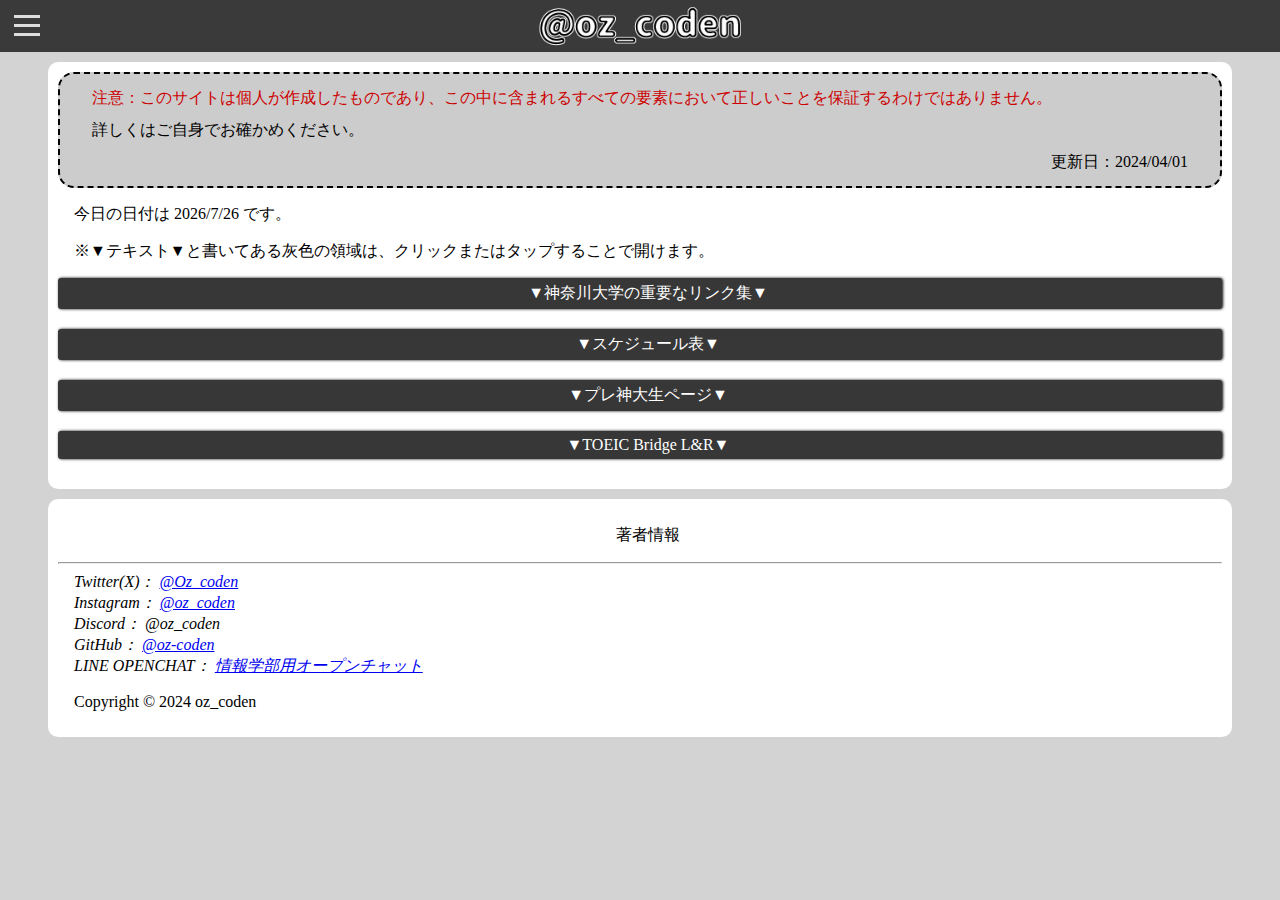
<file: index.html>
<!DOCTYPE HTML>
<HTML lang="ja">

<head>
    <meta charset="UTF-8">
    <meta name="viewport" content="width=device-width, initial-scale=1.0">
    <link rel="stylesheet" type="text/css" href="./import.css">
    <link rel="stylesheet" type="text/css" href="./index.css">
    <title>ozawa's page on Github</title>
</head>

<body>

    <header id="main_header">
        <div class="header_container">
            <div class="header_title"><a href="https://oz-coden.github.io/"><img src="./image/TopPageIcon.png"
                        alt="@oz_coden" class="toppage_icon"></a></div>
        </div>
        <input type="checkbox" id="header_button" class="header_button">
        <label for="header_button" class="header_menu_icon"><span class="header_icon"></span></label>
        <ul class="header_menu">
            <li class="header_menu_top_item"><a href="#current_date">ホーム（ページの一番上に戻る）</a></li>
            <li><a href="#toggle_menu_button_notion_schedule">スケジュール表</a></li>
            <li><a href="#toggle_menu_button_pre_jindaisei">プレ神大生ページ</a></li>
            <li><a href="#toggle_menu_button_toeic">TOEIC®</a></li>
            <li><a href="#contact">著者情報</a></li>
        </ul>
    </header>

    <div id="top_filler" class="top_filler"></div>

    <div class="content_container">

        <div class="alert_notation">
            <p class="" style="color: #cc0000; ">注意：このサイトは個人が作成したものであり、この中に含まれるすべての要素において正しいことを保証するわけではありません。</p>
            <p>詳しくはご自身でお確かめください。</p>
            <p class="text_align_right">更新日：2024/04/01</p>
        </div>

        <p>
            <span id="current_date">
                <script>
                    date = new Date();
                    year = date.getFullYear();
                    month = date.getMonth() + 1;
                    day = date.getDate();
                    document.getElementById("current_date").innerHTML = "今日の日付は " + year + "/" + month + "/" + day + " です。";
                </script>
            </span>
        </p>






        <p>※▼テキスト▼と書いてある灰色の領域は、クリックまたはタップすることで開けます。</p>

        <div>
            <input type="checkbox" id="toggle_menu_button_useful_urls" class="toggle_menu_button">
            <label class="toggle_menu_title" for="toggle_menu_button_useful_urls">▼神奈川大学の重要なリンク集▼</label>
            <div id="useful_urls" class="toggle_menu_item">

                <p>▼神奈川大学｜公式サイトTOP▼</p>
                <p><a href="https://www.kanagawa-u.ac.jp/" target="_blank">https://www.kanagawa-u.ac.jp/</a></p>
                <p>▼神奈川大学｜問い合わせ▼</p>
                <p><a href="https://www.kanagawa-u.ac.jp/contact/" target="_blank">https://www.kanagawa-u.ac.jp/contact/</a></p>
                
                <p>▼神奈川大学｜プレ神大生▼</p>
                <p><a href="https://www.kanagawa-u.ac.jp/prejindai" target="_blank">https://www.kanagawa-u.ac.jp/prejindai</a></p>
                <p>▼神奈川大学｜学修スタートガイド（PDF）▼</p>
                <p><a href="https://www.kanagawa-u.ac.jp/cr_att/0011/27480_90664_010.pdf" target="_blank">https://www.kanagawa-u.ac.jp/cr_att/0011/27480_90664_010.pdf</a></p>
                
                <p>▼神奈川大学｜WebSt@tion▼</p>
                <p><a href="https://www.kanagawa-u.ac.jp/webstation/" target="_blank">https://www.kanagawa-u.ac.jp/webstation/</a>
                <p>▼神奈川大学｜WebSt@tionマニュアル（Box）▼</p>
                <p><a href="https://kanagawa-u.ent.box.com/s/cf6uqfsc9jz31y1g1k41wlsxrsqeu1a0" target="_blank">https://kanagawa-u.ent.box.com/s/cf6uqfsc9jz31y1g1k41wlsxrsqeu1a0</a></p>
                <p>▼神奈川大学｜ガイダンス・履修登録ーオリエンテーション（Box）▼</p>
                <p><a href="https://kanagawa-u.ent.box.com/s/x5861f6eg3j917j4a35x7ofif7v6khhk" target="_blank">https://kanagawa-u.ent.box.com/s/x5861f6eg3j917j4a35x7ofif7v6khhk</a></p>
                <p>▼神奈川大学｜シラバス・履修要覧・時間割表▼</p>
                <p><a href="https://webstation.kanagawa-u.ac.jp/html/kyoumu/index.html" target="_blank">https://webstation.kanagawa-u.ac.jp/html/kyoumu/index.html</a></p>
                <p>▼神奈川大学｜時間割コードの説明資料（Box）▼</p>
                <p><a href="https://kanagawa-u.ent.box.com/s/d0shn41dld1dwvnpoabtqaqzu0kj698w" target="_blank">https://kanagawa-u.ent.box.com/s/d0shn41dld1dwvnpoabtqaqzu0kj698w</a></p>

                <hr>
                
                <p>▼神奈川大学生協▼</p>
                <p><a href="https://www.ku-coop.org/" target="_blank">https://www.ku-coop.org/</a></p>
                <p>▼神奈川大学生協｜営業日程・時間▼</p>
                <p><a href="https://www.ku-coop.org/top/b_hours/" target="_blank">https://www.ku-coop.org/top/b_hours</a></p>

                
            </div>
        </div>



        
        <div>
            <input type="checkbox" id="toggle_menu_button_notion_schedule" class="toggle_menu_button">
            <label class="toggle_menu_title" for="toggle_menu_button_notion_schedule">▼スケジュール表▼</label>
            <div id="notion_schedule" class="toggle_menu_item">
                <p>4/1は学生証交付日です。</p>
                <p>4/3は入学式です。</p>
                <div class="text_align_right">
                    <a href="http://webcms3.kanagawa-u.ac.jp/cms-att/0011/bda2d57471bcbdba8e4f47d0e2b9f415.pdf"
                        target="_blank">学修スタートガイドを確認する（押すとPDFがダウンロードされます／または、新しいタブで開きます）</a>
                </div>
            </div>
        </div>




        <div>
            <input type="checkbox" id="toggle_menu_button_pre_jindaisei" class="toggle_menu_button">
            <label class="toggle_menu_title" for="toggle_menu_button_pre_jindaisei">▼プレ神大生ページ▼</label>
            <div id="pre_jindaisei" class="toggle_menu_item">
                <p>毎回確認することをお忘れなく！もしかしたら更新があるかもしれません。</p>
                <ul>
                    <li>
                        <p>健康診断についてのお知らせがあります。(3/25)</p>
                        <p>4/2～健診当日朝8時までの間に回答することをお忘れなく。</p>
                        
                        <div class="text_align_right">
                            <a href="https://www.kanagawa-u.ac.jp/prejindai/news/details_27525.html" target="_blank">確認する</a>
                        </div>
                    </li>
                    <li>
                        <p>
                            郵送物についてのお知らせがあります。(3/4)
                        </p>


                        <div>
                            <input type="checkbox" id="toggle_menu_button_detail_post" class="toggle_menu_button">
                            <label class="toggle_menu_title" for="toggle_menu_button_detail_post">▼郵便物の詳細▼</label>
                            <div id="detail_post" class="toggle_menu_item">

                                <ul>

                                    <li>新入生郵送物について（裏面：学生保険について）</li>
                                    <li>入学式のご案内</li>
                                    <li>神奈川大学へ入学される皆さんへ</li>
                                    <li>学生情報入力マニュアル</li>
                                    <li>学研災公式アプリ（Skett Book）登録案内用チラシ（兼加入者のしおりチラシ）</li>
                                    <li>神奈川大学学生総合補償制度のご案内</li>
                                    <li>宮陵会報 -祝入学-</li>
                                    <li>神奈川大学資格取得講座ガイドブック</li>
                                    <li>2024年度学修スタートガイド</li>

                                </ul>

                            </div>
                        </div>



                    </li>
                    <li>
                        <p>
                            健康診断についてのお知らせがあります。(3/4)
                        </p>
                    </li>
                </ul>





                <div class="text_align_right">
                    <a href="https://www.kanagawa-u.ac.jp/prejindai/" target="_blank">プレ神大生のページに飛んで確認する（新しいタブで開きます）</a>
                </div>
            </div>
        </div>






        <div>
            <input type="checkbox" id="toggle_menu_button_toeic" class="toggle_menu_button">
            <label class="toggle_menu_title" for="toggle_menu_button_toeic">▼TOEIC Bridge L&R▼</label>
            <div id="toeic" class="toggle_menu_item">
                <p>2024/03/22から英語プレイスメントテストが受けられます。</p>
                <p>TOEIC BridgeはTOEICに比べてかなり優しい構成になっています。読みも聞きも、どちらもTOEICに比べると難しくありません。なので、ある程度の実力があれば問題ないと思います。</p>
                <p>実際にTOEICとTOEIC Bridgeのリスニングの速度を聞いて比較してみると分かりやすいです。</p>

                <p><a href="https://www.iibc-global.org/toeic/pr/bridge4skills/comparison.html"
                        target="_blank">TOEIC®とTOEIC Bridge®の違いについて公式比較を見る</a></p>

                <hr>

                <div class="flexible_container">


                    <div class="normal_buttonize">
                        <a href="https://www.iibc-global.org/toeic/test/lr/about/format/sample01.html"
                            class="normal_buttonize_item" target="_blank">TOEIC® L&R サンプル問題を見る</a>
                    </div>

                    <div class="normal_buttonize">
                        <a href="https://www.iibc-global.org/toeic/test/bridge_lr/about/format/sample01.html"
                            class="normal_buttonize_item" target="_blank">TOEIC Bridge® L&R サンプル問題を見る</a>
                    </div>


                </div>


                <div class="nested_toggle_menu">
                    <input type="checkbox" id="toggle_menu_button_eiken" class="toggle_menu_button">
                    <label class="toggle_menu_title" for="toggle_menu_button_eiken">▼参考に英検も見る▼</label>
                    <div id="eiken" class="toggle_menu_item">

                        <p><a href="https://www.eiken.or.jp/eiken/" class="" target="_blank">英検公式サイトを確認する</a></p>
                        <p><a href="https://www.eiken.or.jp/eiken/exam/" target="_blank">過去問一覧ページを見る</a></p>

                    </div>





                </div>

                <div class="text_align_right">
                    <a href="http://webcms3.kanagawa-u.ac.jp/cms-att/0011/bda2d57471bcbdba8e4f47d0e2b9f415.pdf"
                        target="_blank">学修スタートガイドを確認する（押すとPDFがダウンロードされます／または、新しいタブで開きます）</a>
                </div>

            </div>



           
        </div>
    </div>


























    </div>




    <div class="content_container">
        <p class="text_align_center">著者情報</p>
        <hr>
        <address id="contact">
            <div>Twitter(X)： <a href="https://twitter.com/oz_coden" target="_blank">@Oz_coden</a></div>
            <div>Instagram： <a href="https://www.instagram.com/oz_coden/" target="_blank">@oz_coden</a></div>
            <div>Discord： @oz_coden</div>
            <div>GitHub： <a href="https://github.com/oz-coden" target="_blank">@oz-coden</a></div>
            <div>LINE OPENCHAT： <a href="https://line.me/ti/g2/2JOPBJLhyENTlcEQsu8DFTpM7J1wq7A25OC6FA" target="_blank">情報学部用オープンチャット</a></div>
            
        </address>
        <p>Copyright © 2024 oz_coden</p>
    </div>


</body>

</HTML>
</file>
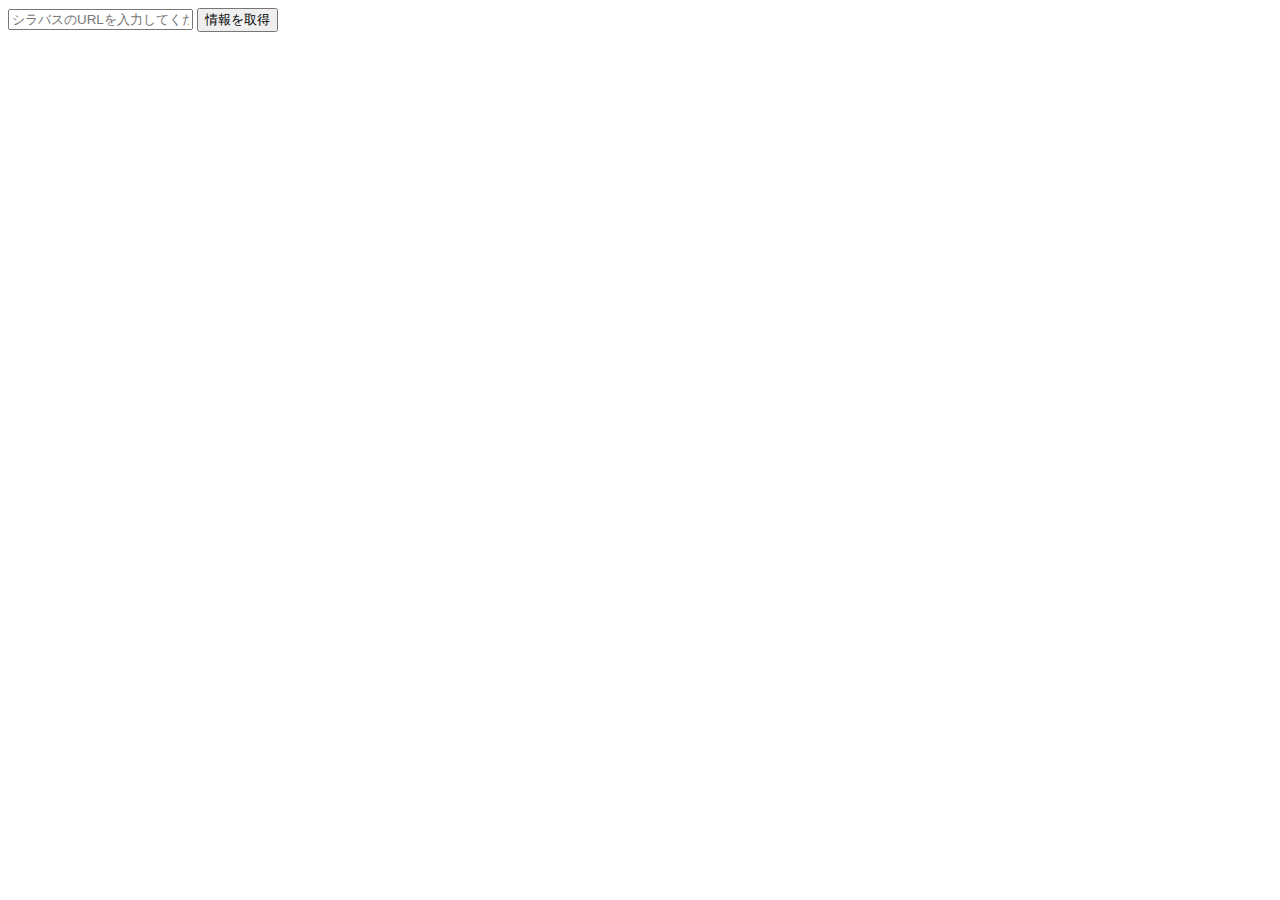
<file: syllabus_parser.html>
<!DOCTYPE html>
<html lang="ja">
<head>
    <meta charset="UTF-8">
    <meta name="viewport" content="width=device-width, initial-scale=1.0">
    <title>シラバス読みマスくん</title>
</head>
<body>
    <input type="text" id="urlInput" placeholder="シラバスのURLを入力してください">
    <button onclick="fetchCourseInfo()">情報を取得</button>
    <div id="courseInfo"></div>

    <script>
        async function fetchCourseInfo() {
            const urlInput = document.getElementById('urlInput').value.trim();
            const proxyUrl = 'https://cors-anywhere.herokuapp.com/';
            const apiUrl = proxyUrl + urlInput;
            try {
                const response = await fetch(apiUrl);
                const html = await response.text();
                const courseInfo = getCourseInfo(html);
                displayCourseInfo(courseInfo);
            } catch (error) {
                console.error('エラーが発生しました:', error);
            }
        }

        function getCourseInfo(html) {
            const parser = new DOMParser();
            const doc = parser.parseFromString(html, 'text/html');

            const basicInformations = doc.querySelectorAll('table')[0].querySelectorAll('tr');
            const detailedInformations = doc.querySelectorAll('table')[1].querySelectorAll('tr');

            const courseName = trimSyllabus(basicInformations[0].querySelectorAll('td')[0].innerHTML);
            const courseCode = trimSyllabus(basicInformations[1].querySelectorAll('td')[0].innerHTML);
            const courseOffered = trimSyllabus(basicInformations[2].querySelectorAll('td')[0].innerHTML);
            const courseDate = trimSyllabus(basicInformations[4].querySelectorAll('td')[0].innerHTML);
            const courseCredits = trimSyllabus(basicInformations[6].querySelectorAll('td')[0].innerHTML);
            const courseInstructorMain = trimSyllabus(basicInformations[7].querySelectorAll('td')[0].innerHTML);
            const courseInstructorAssistant = trimSyllabus(basicInformations[8].querySelectorAll('td')[0].innerHTML);
            const courseClassroom = trimSyllabus(basicInformations[9].querySelectorAll('td')[0].innerHTML);
            const courseTextbook = trimSyllabus(detailedInformations[26].querySelectorAll('td')[0].innerHTML);

            return {
                courseName,
                courseCode,
                courseOffered,
                courseDate,
                courseCredits,
                courseInstructorMain,
                courseInstructorAssistant,
                courseClassroom,
                courseTextbook
            };
        }

        function trimSyllabus(string) {
            return string.replace("<td class=\"syllabus-break-word\">","").replace("</td>","").trim();
        }

        function displayCourseInfo(courseInfo) {
            const courseInfoDiv = document.getElementById('courseInfo');
            courseInfoDiv.innerHTML = "<p>科目名：${courseInfo.courseName}</p><p>コード：${courseInfo.courseCode}</p><p>開講所属：${courseInfo.courseOffered}</p><p>開講日時：${courseInfo.courseDate}</p><p>単位数：${courseInfo.courseCredits}</p><p>主教員：${courseInfo.courseInstructorMain}</p><p>副教員：${courseInfo.courseInstructorAssistant}</p><p>講堂場所：${courseInfo.courseClassroom}</p><p>使用書：${courseInfo.courseTextbook}</p>";
        }
    </script>
</body>
</html>
</file>
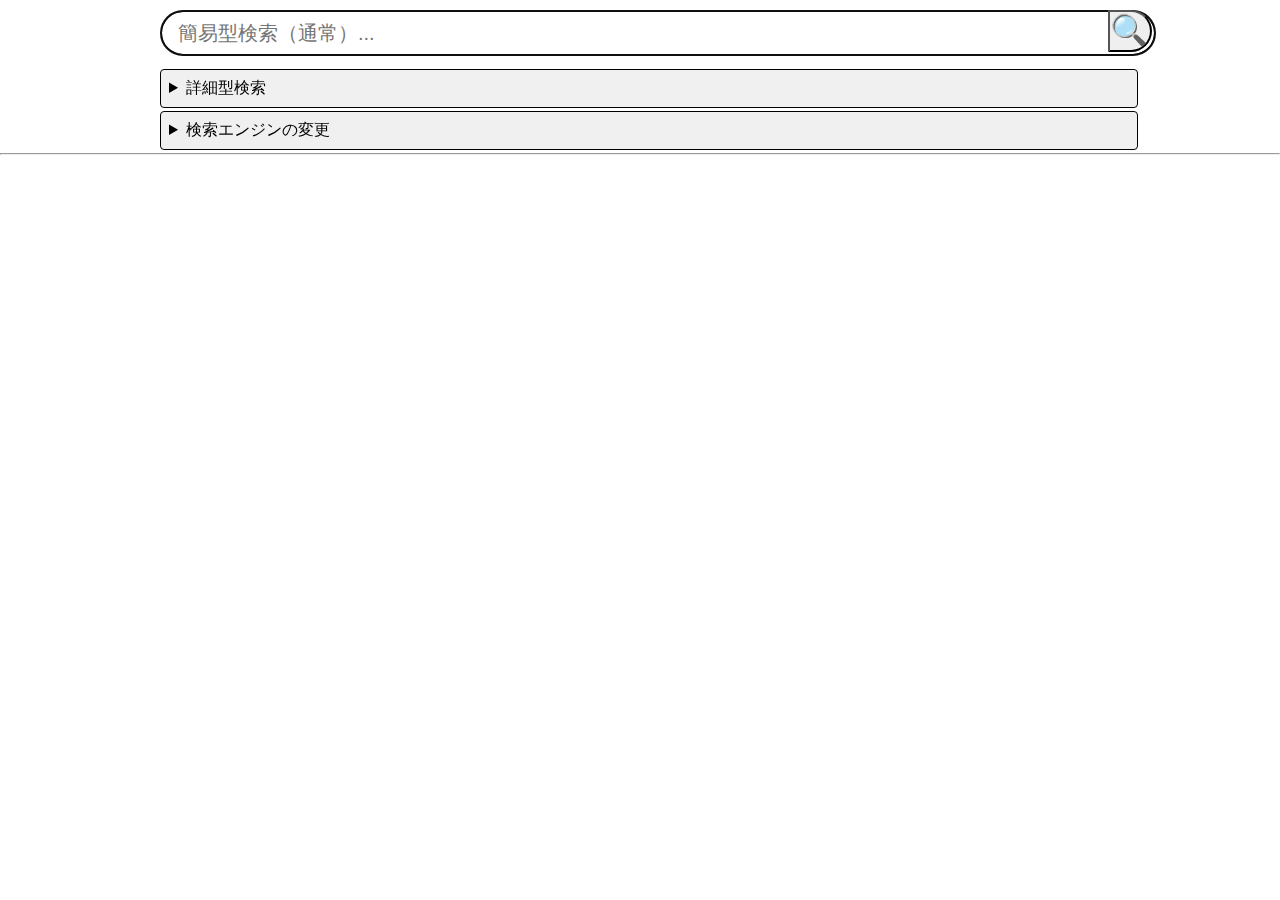
<file: html/tools/hst/hst.html>
<!DOCTYPE HTML>
<HTML lang="ja">

<head>
    <base href="./">
    <meta charset="UTF-8">
    <meta name="viewport" content="width=device-width, initial-scale=1.0">

    <link rel="stylesheet" type="text/css" href="./import.css">

    <meta http-equiv="X-UA-Compatible" content="IE=edge">

    <meta name="language" content="Japanese">
    <meta name="description" content="HSTは、高度な検索機能とポータル機能を兼ね備えたサイトです。" />

    <meta property="og:locale" content="ja_JP">
    <meta property="og:site_name" content="HST">
    <meta property="og:description" content="HSTは、高度な検索機能とポータル機能を兼ね備えたサイトです。">
    <meta property="twitter:description" content="HSTは、高度な検索機能とポータル機能を兼ね備えたサイトです。">

    <meta property="og:title" content="HST">
    <title>HST</title>
</head>

<body>

    <!--
    <header style="text-align: center;">
        <p style="font-size: 2rem;">HST</p>
    </header>
    <hr>
    -->

    <label for="search_key">
        <div>
            <input id="search_button" type="button" name="search_button" class="search_button" value="🔍">
            <input id="search_key" type="text" name="search_key" value="" placeholder="簡易型検索（通常）..."
                autocapitalize="off" autocomplete="off" autocorrect="off" maxlength="2048" spellcheck="false" autofocus
                list="cookie_history">
            <datalist id="cookie_history">
                <option value></option>
            </datalist>
        </div>
    </label>
    <div class="body_content">
        <details class="search_option">
            <summary id="summary_advanced_search" class="pointer">詳細型検索</summary>

            <div class="fat_fit">
                <hr>
            </div>

            <div class="fat_fit">
                <label class="label_align" for="search_key_all_keywords">すべてのキーワードを含む：</label><input
                    id="search_key_all_keywords" type="text" name="search_key_all_keywords" value=""
                    placeholder="すべてのキーワードを含む..." autocapitalize="off" autocomplete="off" autocorrect="off"
                    maxlength="2048" spellcheck="false" class="input_adjust">
            </div>
            <div class="fat_fit">
                <label class="label_align" for="search_key_all_complete">語順含め完全一致：</label><input
                    id="search_key_all_complete" type="text" name="search_key_all_complete" value=""
                    placeholder="語順含め完全一致..." autocapitalize="off" autocomplete="off" autocorrect="off" maxlength="2048"
                    spellcheck="false" class="input_adjust">
            </div>
            <div class="fat_fit">
                <label class="label_align" for="search_key_any_keywords">いずれかのキーワードを含む：</label><input
                    id="search_key_any_keywords" type="text" name="search_key_any_keywords" value=""
                    placeholder="いずれかのキーワードを含む..." autocapitalize="off" autocomplete="off" autocorrect="off"
                    maxlength="2048" spellcheck="false" class="input_adjust">
            </div>
            <div class="fat_fit">
                <label class="label_align" for="search_key_not_keywords">次のキーワードを含まない：</label><input
                    id="search_key_not_keywords" type="text" name="search_key_not_keywords" value=""
                    placeholder="次のキーワードを含まない..." autocapitalize="off" autocomplete="off" autocorrect="off"
                    maxlength="2048" spellcheck="false" class="input_adjust">
            </div>
            <!--
            <div class="fat_fit">
            <label class="label_align" for="search_key_range_start">数値の範囲指定：</label><input id="search_key_range_start"
                type="text" name="search_key_range_start" value="" placeholder="数値の範囲指定..." autocapitalize="off"
                autocomplete="off" autocorrect="off" maxlength="2048" spellcheck="false" class="input_range_adjust"> ~ <input
                id="search_key_range_end" type="text" name="search_key_range_end" value="" placeholder="数値の範囲指定..."
                autocapitalize="off" autocomplete="off" autocorrect="off" maxlength="2048" spellcheck="false" class="input_range_adjust">
            </div>
            -->
            <div class="fat_fit">
                <label class="label_align" for="search_key_site_domain_type">サイトまたはドメインの指定：</label><input
                    id="search_key_site_domain_type" type="text" name="search_key_site_domain_type" value=""
                    placeholder="サイトまたはドメインの指定..." autocapitalize="off" autocomplete="off" autocorrect="off"
                    maxlength="2048" spellcheck="false" class="input_adjust">
            </div>

            <input type="button" id="advanced_search" name="advanced_search" value="詳細型検索を実行"
                class="advanced_search_button">

            <p>Googleが提供する詳細型検索ページもあります：</p>
            <div class="flexible_container">
                <a class="search_another_option_button" href="https://www.google.com/advanced_search"
                    target="_blank">Google - アドバンスド文字検索</a>
                <a class="search_another_option_button" href="https://www.google.com/advanced_image_search"
                    target="_blank">Google - アドバンスド画像検索</a>
            </div>
        </details>
    </div>

    <div class="body_content">
        <details class="search_option">
            <summary id="summary_search_engine" class="pointer">検索エンジンの変更</summary>
            <hr>
            <label for="search_engine">現在選択されている検索エンジン：</label>
            <select id="search_engine" name="検索エンジン">
                <option value="www.google.com/search?q=" selected>Google.com</option>
                <option value="www.bing.com/search?q=">Bing.com</option>
                <option value="search.brave.com/search?q=">Brave.com</option>
                <option value="duckduckgo.com/?q=">DuckDuckGo.com</option>
                <option value="search.yahoo.co.jp/search?p=">Yahoo.co.jp</option>
            </select>
        </details>
    </div>

    <hr>

    <div class="body_content">

    </div>

    <script src="./js/event_handler.js"></script>
    <script src="./js/search.js"></script>
    <script src="./js/advanced_search.js"></script>
</body>

</HTML>
</file>
<file: import.css>
@charset "UTF-8";

@import url("./css/initialize.css");
@import url("./css/button.css");
@import url("./css/header.css");
@import url("./css/toggle_menu.css");
@import url("./css/page_controller.css");
</file>
<file: index.css>
@charset "UTF-8";

.pre_jindaisei_iframe {
    width: 100%;
    height: 500px;
}
</file>
<file: html/tools/hst/import.css>
@charset "UTF-8";

@import url("./css/configuration.css");
@import url("./css/body.css");
/*@import url("./css/box.css");*/
/*@import url("./css/button.css");*/
@import url("./css/content.css");
/*@import url("./css/footer.css");*/
@import url("./css/header.css");
@import url("./css/hr.css");
/*@import url("./css/portal.css");*/
@import url("./css/search_engine.css");
@import url("./css/search_key.css");
@import url("./css/search_option.css");
/*@import url("./css/theme.css");*/
</file>
